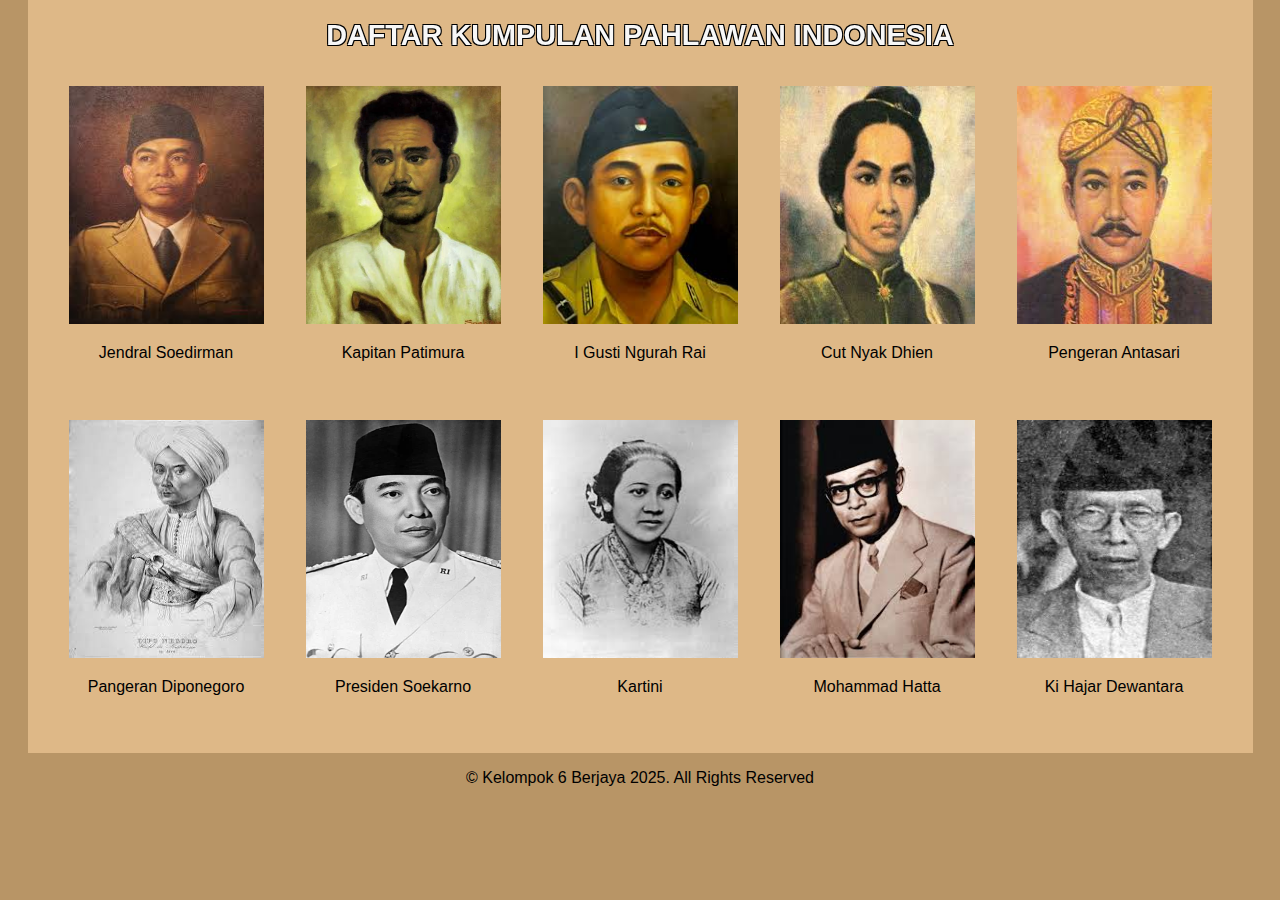
<file: index.html>
<!DOCTYPE html>
<html lang="id">
<head>
    <meta charset="UTF-8">
    <meta name="viewport" content="width=device-width, initial-scale=1.0">
    <title>Pahlawan Kita</title>
    <link rel="stylesheet" type="text/css" href="style.css">
</head>
<body>
    <header  id="">
        <h1>DAFTAR KUMPULAN PAHLAWAN INDONESIA</h1>
    </header>
    <!--Ini adalah table untuk pahlawan-->
    <table cellspacing="40" align="center"  > 
        <tr> 
            <td onclick="window.location.href='detail/soedirman.html'"> <img src="image/Soedirman.jpeg" alt="" height="238" width="195"> <p> Jendral Soedirman</p> </td>
            <td onclick="window.location.href='detail/pattimura.html'"> <img src="image/Pattimura.jpeg" alt="" height="238" width="195"> <p>Kapitan Patimura</p> </td>
            <td onclick="window.location.href='detail/iGustiNgurahRai.html'"> <img src="image/Gusti.jpeg" height="238" width="195"> <P>I Gusti Ngurah Rai </P> </td>
            <td onclick="window.location.href='detail/cutNyakDhien.html'"> <img src="image/Cut Nyak Dhien.jpeg"height="238" width="195"> <p> Cut Nyak Dhien </p></td>
            <td onclick="window.location.href='detail/antasari.html'"> <img src="image/Pangeran Antasari.jpeg" height="238" width="195"> <p> Pengeran Antasari </p> </td>
        </tr>

        <tr>
            <td onclick="window.location.href='detail/diponegoro.html'"> <img src="image/Diponegoro.jpeg" height="238" width="195"> <p>Pangeran Diponegoro</p> </td>
            <td onclick="window.location.href='detail/soekarno.html'"> <img src="image/Presiden_Sukarno.webp" height="238" width="195"> <p> Presiden Soekarno </p> </td>
            <td onclick="window.location.href='detail/kartini.html'"> <img src="image/Kartini.jpeg" height="238" width="195"> <p> Kartini </p> </td>
            <td onclick="window.location.href='detail/hatta.html'"> <img src="image/Hatta.jpeg" height="238" width="195"> <p> Mohammad Hatta</p> </td>
            <td onclick="window.location.href='detail/kiHajarDewantara.html'"> <img src="image/Ki Hajar Dewantara.jpeg" height="238" width="195"> <p> Ki Hajar Dewantara</p> </td>
        </tr>
    </table>

    

    <p> &copy; Kelompok 6 Berjaya 2025. All Rights Reserved</p>

    <script src="script.js"></script>
</body>
</html>
</file>
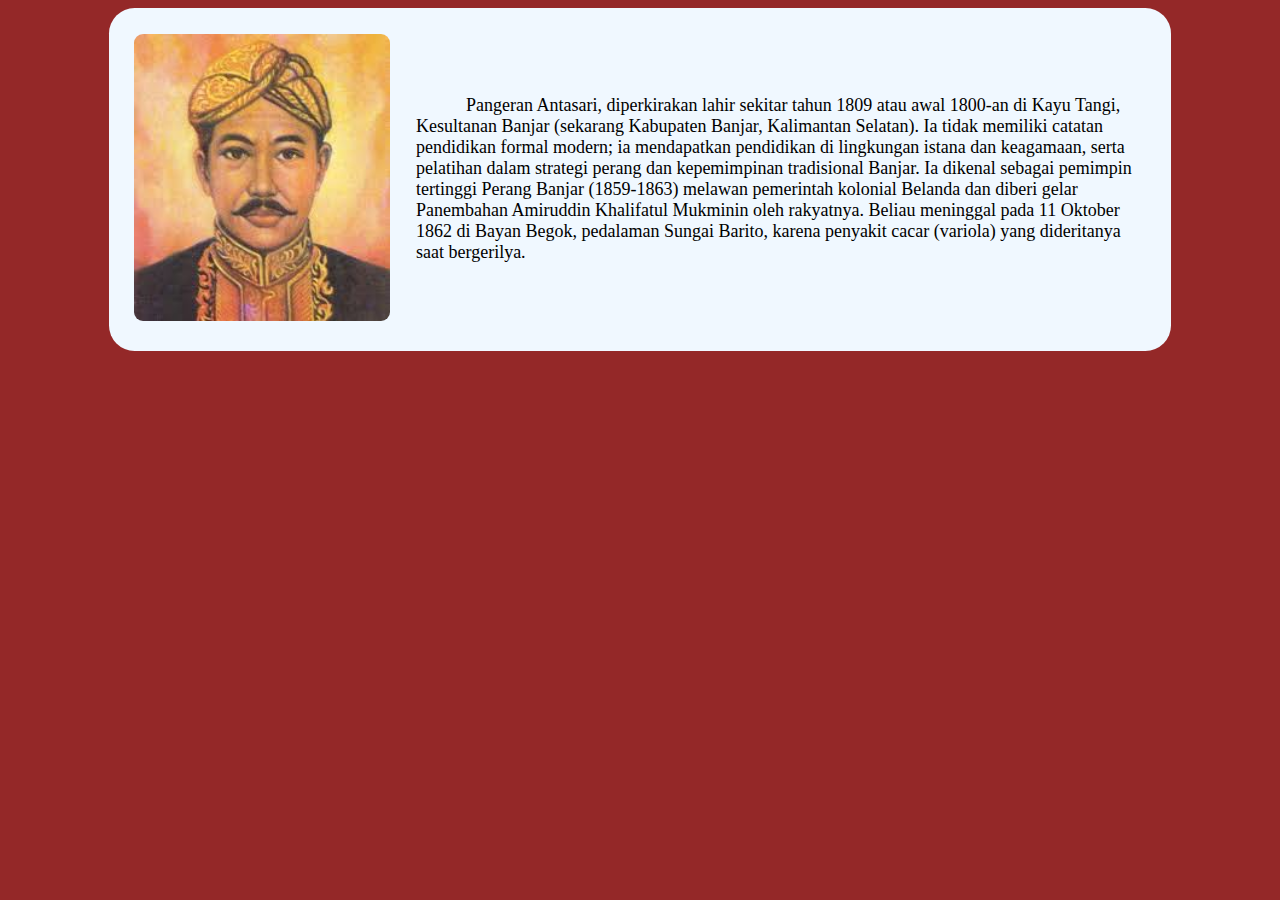
<file: detail/antasari.html>
<!DOCTYPE html>
<html lang="id">
<head>
    <meta charset="UTF-8">
    <meta name="viewport" content="width=device-width, initial-scale=1.0">
    <title>Pangeran Antasari</title>
    <!--link ke CSS-->
    <link rel="stylesheet" type="text/css" href="../pagePahlawan.css">
</head>
<body>
    <!--Section yang berisi gambar pahlawan dan profilnya-->
    <section>
        <!--Kontainer, sang pembungkus div-->
        <div class="container">
            <!--Div buat gambar-->
            <div>
                <img src="../image/Pangeran Antasari.jpeg">
            </div>
            <!--Div buat deskripsi profil-->
            <div class="desc">
                <p>
                    Pangeran Antasari, diperkirakan lahir sekitar tahun 1809 atau awal 1800-an di Kayu Tangi, Kesultanan Banjar (sekarang Kabupaten Banjar, Kalimantan Selatan).
                    Ia tidak memiliki catatan pendidikan formal modern; ia mendapatkan pendidikan di lingkungan istana dan keagamaan, serta pelatihan dalam strategi perang dan kepemimpinan tradisional Banjar.
                    Ia dikenal sebagai pemimpin tertinggi Perang Banjar (1859-1863) melawan pemerintah kolonial Belanda dan diberi gelar Panembahan Amiruddin Khalifatul Mukminin oleh rakyatnya.
                    Beliau meninggal pada 11 Oktober 1862 di Bayan Begok, pedalaman Sungai Barito, karena penyakit cacar (variola) yang dideritanya saat bergerilya.
                </p>
            </div>
        </div>
    </section>
</body>
</html>
</file>
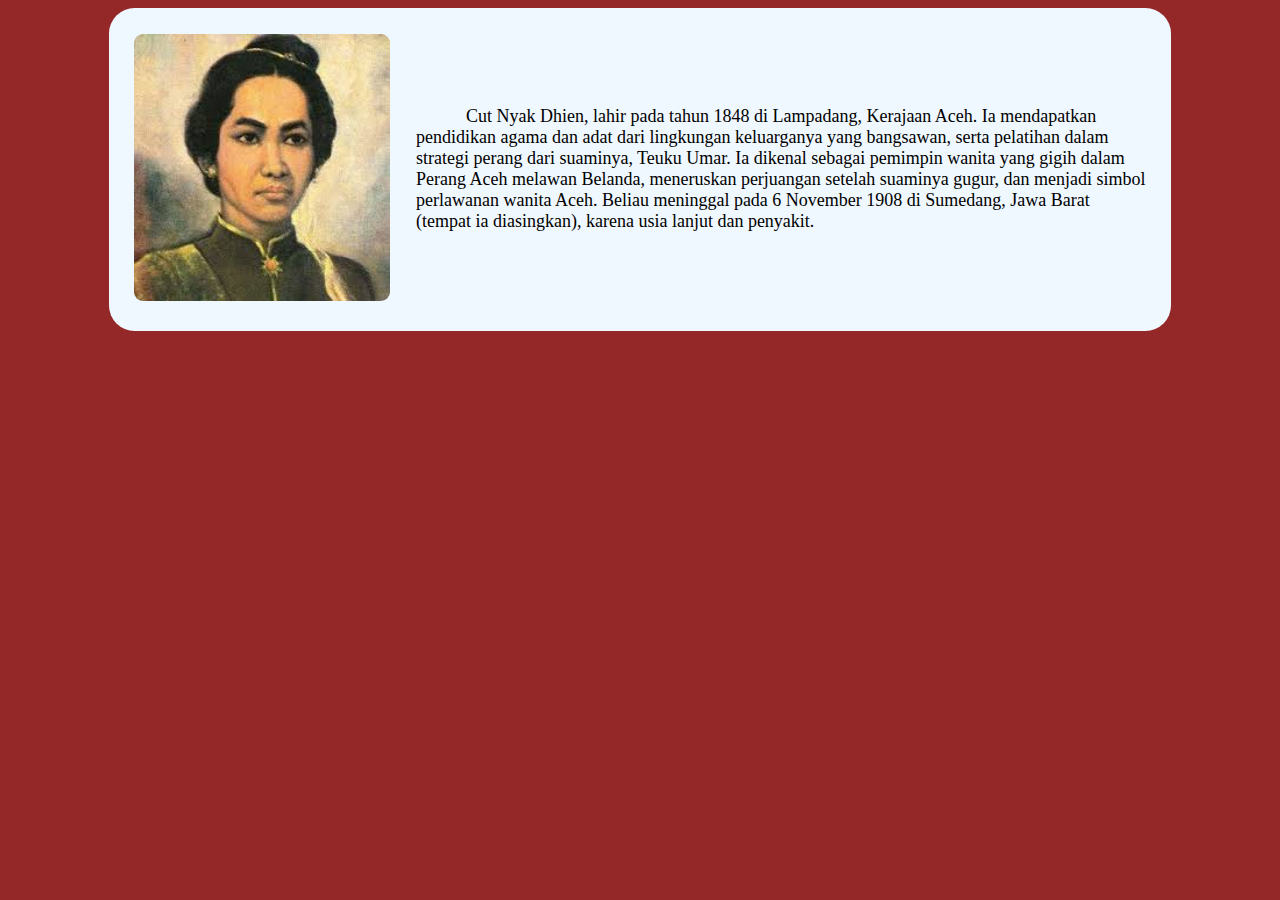
<file: detail/cutNyakDhien.html>
<!DOCTYPE html>
<html lang="id">
<head>
    <meta charset="UTF-8">
    <meta name="viewport" content="width=device-width, initial-scale=1.0">
    <title>Cut Nyak Dhien</title>
    <!--link ke CSS-->
    <link rel="stylesheet" type="text/css" href="../pagePahlawan.css">
</head>
<body>
    <!--Section yang berisi gambar pahlawan dan profilnya-->
    <section>
        <!--Kontainer, sang pembungkus div-->
        <div class="container">
            <!--Div buat gambar-->
            <div>
                <img src="../image/Cut Nyak Dhien.jpeg">
            </div>
            <!--Div buat deskripsi profil-->
            <div class="desc">
                <p>
                    Cut Nyak Dhien, lahir pada tahun 1848 di Lampadang, Kerajaan Aceh.
                    Ia mendapatkan pendidikan agama dan adat dari lingkungan keluarganya yang bangsawan, serta pelatihan dalam strategi perang dari suaminya, Teuku Umar.
                    Ia dikenal sebagai pemimpin wanita yang gigih dalam Perang Aceh melawan Belanda, meneruskan perjuangan setelah suaminya gugur, dan menjadi simbol perlawanan wanita Aceh.
                    Beliau meninggal pada 6 November 1908 di Sumedang, Jawa Barat (tempat ia diasingkan), karena usia lanjut dan penyakit.
                </p>
            </div>
        </div>
    </section>
</body>
</html>
</file>
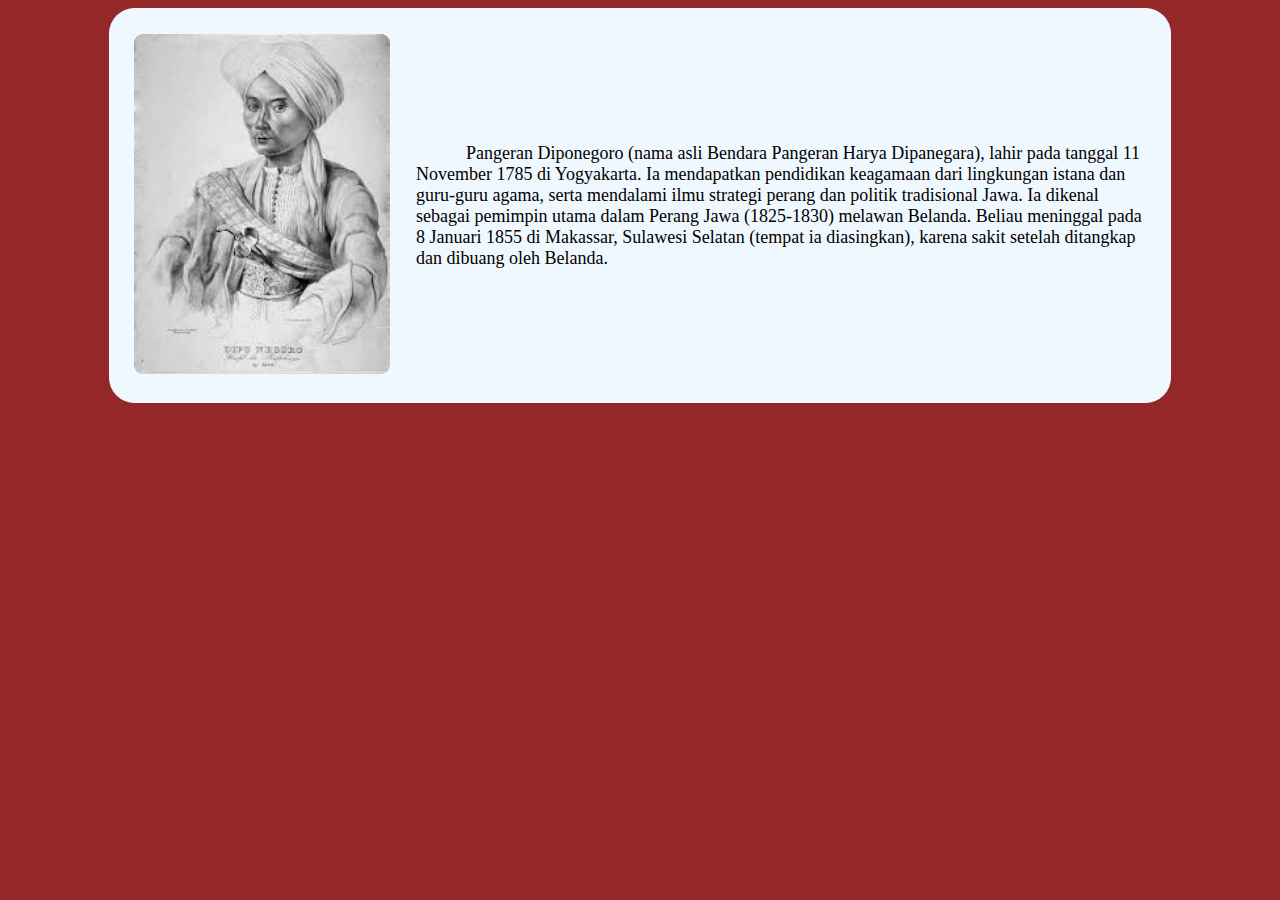
<file: detail/diponegoro.html>
<!DOCTYPE html>
<html lang="id">
<head>
    <meta charset="UTF-8">
    <meta name="viewport" content="width=device-width, initial-scale=1.0">
    <title>Pangeran Diponegoro</title>
    <!--link ke CSS-->
    <link rel="stylesheet" type="text/css" href="../pagePahlawan.css">
</head>
<body>
    <!--Section yang berisi gambar pahlawan dan profilnya-->
    <section>
        <!--Kontainer, sang pembungkus div-->
        <div class="container">
            <!--Div buat gambar-->
            <div>
                <img src="../image/Diponegoro.jpeg">
            </div>
            <!--Div buat deskripsi profil-->
            <div class="desc">
                <p>
                    Pangeran Diponegoro (nama asli Bendara Pangeran Harya Dipanegara), lahir pada tanggal 11 November 1785 di Yogyakarta.
                    Ia mendapatkan pendidikan keagamaan dari lingkungan istana dan guru-guru agama, serta mendalami ilmu strategi perang dan politik tradisional Jawa.
                    Ia dikenal sebagai pemimpin utama dalam Perang Jawa (1825-1830) melawan Belanda.
                    Beliau meninggal pada 8 Januari 1855 di Makassar, Sulawesi Selatan (tempat ia diasingkan), karena sakit setelah ditangkap dan dibuang oleh Belanda.
                </p>
            </div>
        </div>
    </section>
</body>
</html>
</file>
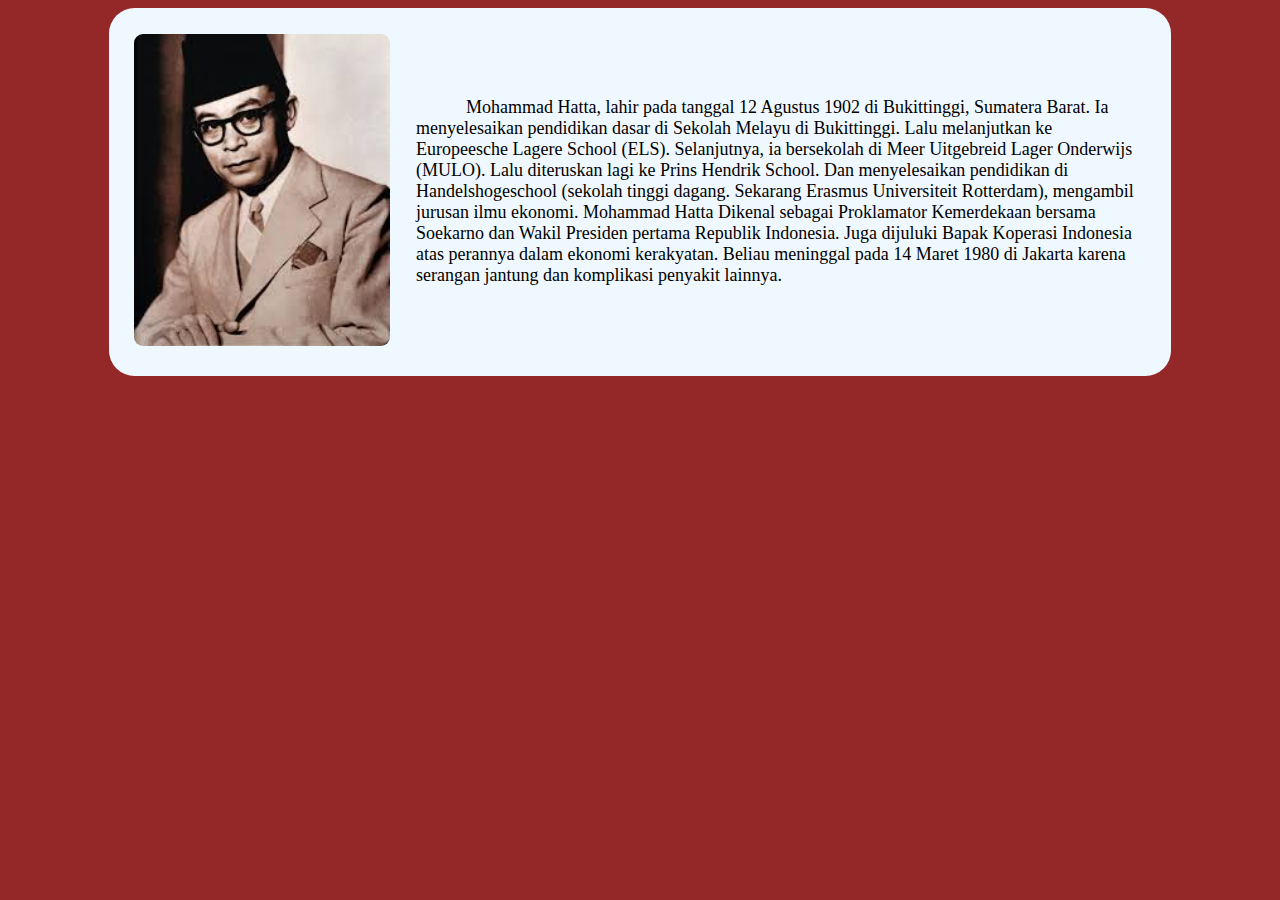
<file: detail/hatta.html>
<!DOCTYPE html>
<html lang="id">
<head>
    <meta charset="UTF-8">
    <meta name="viewport" content="width=device-width, initial-scale=1.0">
    <title>Mohammad Hatta</title>
    <!--link ke CSS-->
    <link rel="stylesheet" type="text/css" href="../pagePahlawan.css">
</head>
<body>
    <!--Section yang berisi gambar pahlawan dan profilnya-->
    <section>
        <!--Kontainer, sang pembungkus div-->
        <div class="container">
            <!--Div buat gambar-->
            <div>
                <img src="../image/Hatta.jpeg">
            </div>
            <!--Div buat deskripsi profil-->
            <div class="desc">
                <p>
                    Mohammad Hatta, lahir pada tanggal 12 Agustus 1902 di Bukittinggi, Sumatera Barat.
                    Ia menyelesaikan pendidikan dasar di Sekolah Melayu di Bukittinggi. Lalu
                    melanjutkan ke Europeesche Lagere School (ELS). Selanjutnya, ia bersekolah di Meer Uitgebreid Lager Onderwijs (MULO).
                    Lalu diteruskan lagi ke Prins Hendrik School. 
                    Dan menyelesaikan pendidikan di Handelshogeschool (sekolah tinggi dagang. Sekarang Erasmus Universiteit Rotterdam), mengambil jurusan ilmu ekonomi. 
                    Mohammad Hatta Dikenal sebagai Proklamator Kemerdekaan bersama Soekarno dan Wakil Presiden pertama Republik Indonesia. Juga dijuluki Bapak Koperasi Indonesia atas perannya dalam ekonomi kerakyatan.
                    Beliau meninggal pada 14 Maret 1980 di Jakarta karena serangan jantung dan komplikasi penyakit lainnya.
                </p>
            </div>
        </div>
    </section>
</body>
</html>
</file>
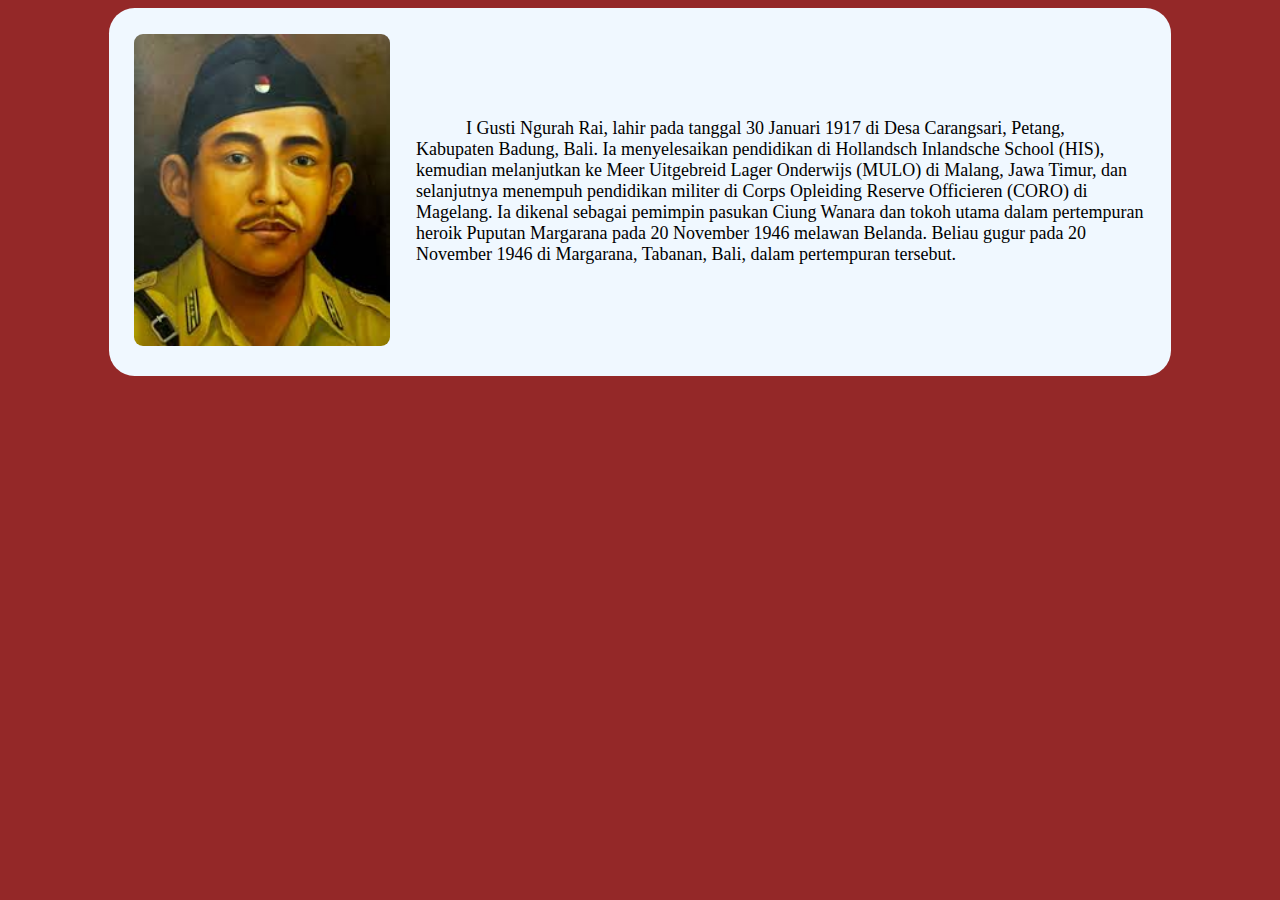
<file: detail/iGustiNgurahRai.html>
<!DOCTYPE html>
<html lang="id">
<head>
    <meta charset="UTF-8">
    <meta name="viewport" content="width=device-width, initial-scale=1.0">
    <title>I Gusti Ngurah Rai</title>
    <!--link ke CSS-->
    <link rel="stylesheet" type="text/css" href="../pagePahlawan.css">
</head>
<body>
    <!--Section yang berisi gambar pahlawan dan profilnya-->
    <section>
        <!--Kontainer, sang pembungkus div-->
        <div class="container">
            <!--Div buat gambar-->
            <div>
                <img src="../image/Gusti.jpeg">
            </div>
            <!--Div buat deskripsi profil-->
            <div class="desc">
                <p>
                    I Gusti Ngurah Rai, lahir pada tanggal 30 Januari 1917 di Desa Carangsari, Petang, Kabupaten Badung, Bali.
                    Ia menyelesaikan pendidikan di Hollandsch Inlandsche School (HIS), kemudian melanjutkan ke Meer Uitgebreid Lager Onderwijs (MULO) di Malang, Jawa Timur,
                    dan selanjutnya menempuh pendidikan militer di Corps Opleiding Reserve Officieren (CORO) di Magelang.
                    Ia dikenal sebagai pemimpin pasukan Ciung Wanara dan tokoh utama dalam pertempuran heroik Puputan Margarana pada 20 November 1946 melawan Belanda.
                    Beliau gugur pada 20 November 1946 di Margarana, Tabanan, Bali, dalam pertempuran tersebut.
                </p>
            </div>
        </div>
    </section>
</body>
</html>
</file>
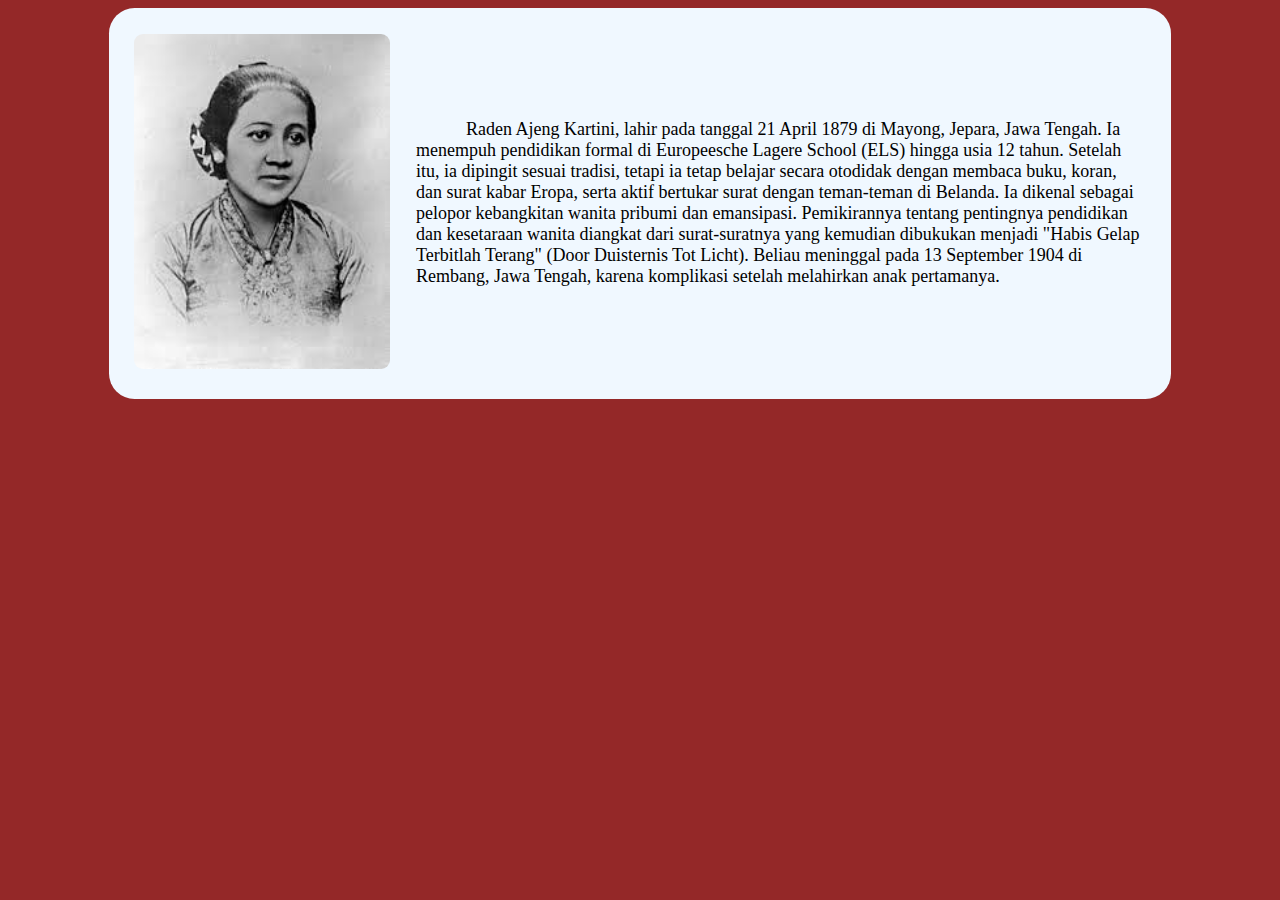
<file: detail/kartini.html>
<!DOCTYPE html>
<html lang="id">
<head>
    <meta charset="UTF-8">
    <meta name="viewport" content="width=device-width, initial-scale=1.0">
    <title>Kartini</title>
    <!--link ke CSS-->
    <link rel="stylesheet" type="text/css" href="../pagePahlawan.css">
</head>
<body>
    <!--Section yang berisi gambar pahlawan dan profilnya-->
    <section>
        <!--Kontainer, sang pembungkus div-->
        <div class="container">
            <!--Div buat gambar-->
            <div>
                <img src="../image/Kartini.jpeg">
            </div>
            <!--Div buat deskripsi profil-->
            <div class="desc">
                <p>
                    Raden Ajeng Kartini, lahir pada tanggal 21 April 1879 di Mayong, Jepara, Jawa Tengah.
                    Ia menempuh pendidikan formal di Europeesche Lagere School (ELS) hingga usia 12 tahun.
                    Setelah itu, ia dipingit sesuai tradisi, tetapi ia tetap belajar secara otodidak dengan membaca buku, koran, dan surat kabar Eropa, serta aktif bertukar surat dengan teman-teman di Belanda.
                    Ia dikenal sebagai pelopor kebangkitan wanita pribumi dan emansipasi.
                    Pemikirannya tentang pentingnya pendidikan dan kesetaraan wanita diangkat dari surat-suratnya yang kemudian dibukukan menjadi "Habis Gelap Terbitlah Terang" (Door Duisternis Tot Licht).
                    Beliau meninggal pada 13 September 1904 di Rembang, Jawa Tengah, karena komplikasi setelah melahirkan anak pertamanya.
                </p>
            </div>
        </div>
    </section>
</body>
</html>
</file>
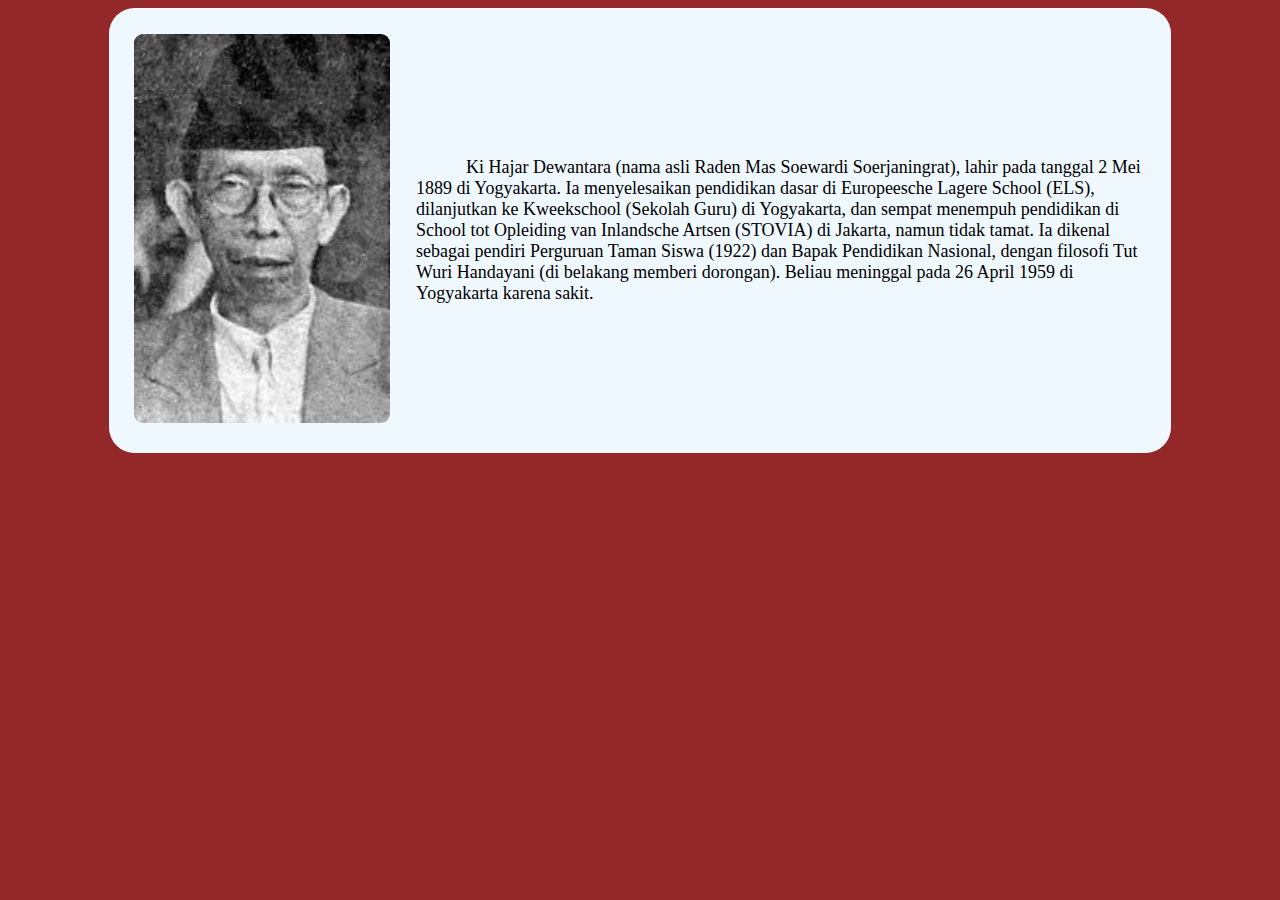
<file: detail/kiHajarDewantara.html>
<!DOCTYPE html>
<html lang="id">
<head>
    <meta charset="UTF-8">
    <meta name="viewport" content="width=device-width, initial-scale=1.0">
    <title>Ki Hajar Dewantara</title>
    <!--link ke CSS-->
    <link rel="stylesheet" type="text/css" href="../pagePahlawan.css">
</head>
<body>
    <!--Section yang berisi gambar pahlawan dan profilnya-->
    <section>
        <!--Kontainer, sang pembungkus div-->
        <div class="container">
            <!--Div buat gambar-->
            <div>
                <img src="../image/Ki Hajar Dewantara.jpeg">
            </div>
            <!--Div buat deskripsi profil-->
            <div class="desc">
                <p>
                    Ki Hajar Dewantara (nama asli Raden Mas Soewardi Soerjaningrat), lahir pada tanggal 2 Mei 1889 di Yogyakarta.
                    Ia menyelesaikan pendidikan dasar di Europeesche Lagere School (ELS), dilanjutkan ke Kweekschool (Sekolah Guru) di Yogyakarta, dan sempat menempuh pendidikan di School tot Opleiding van Inlandsche Artsen (STOVIA) di Jakarta,
                    namun tidak tamat. Ia dikenal sebagai pendiri Perguruan Taman Siswa (1922) dan Bapak Pendidikan Nasional, dengan filosofi Tut Wuri Handayani (di belakang memberi dorongan).
                    Beliau meninggal pada 26 April 1959 di Yogyakarta karena sakit.
                </p>
            </div>
        </div>
    </section>
</body>
</html>
</file>
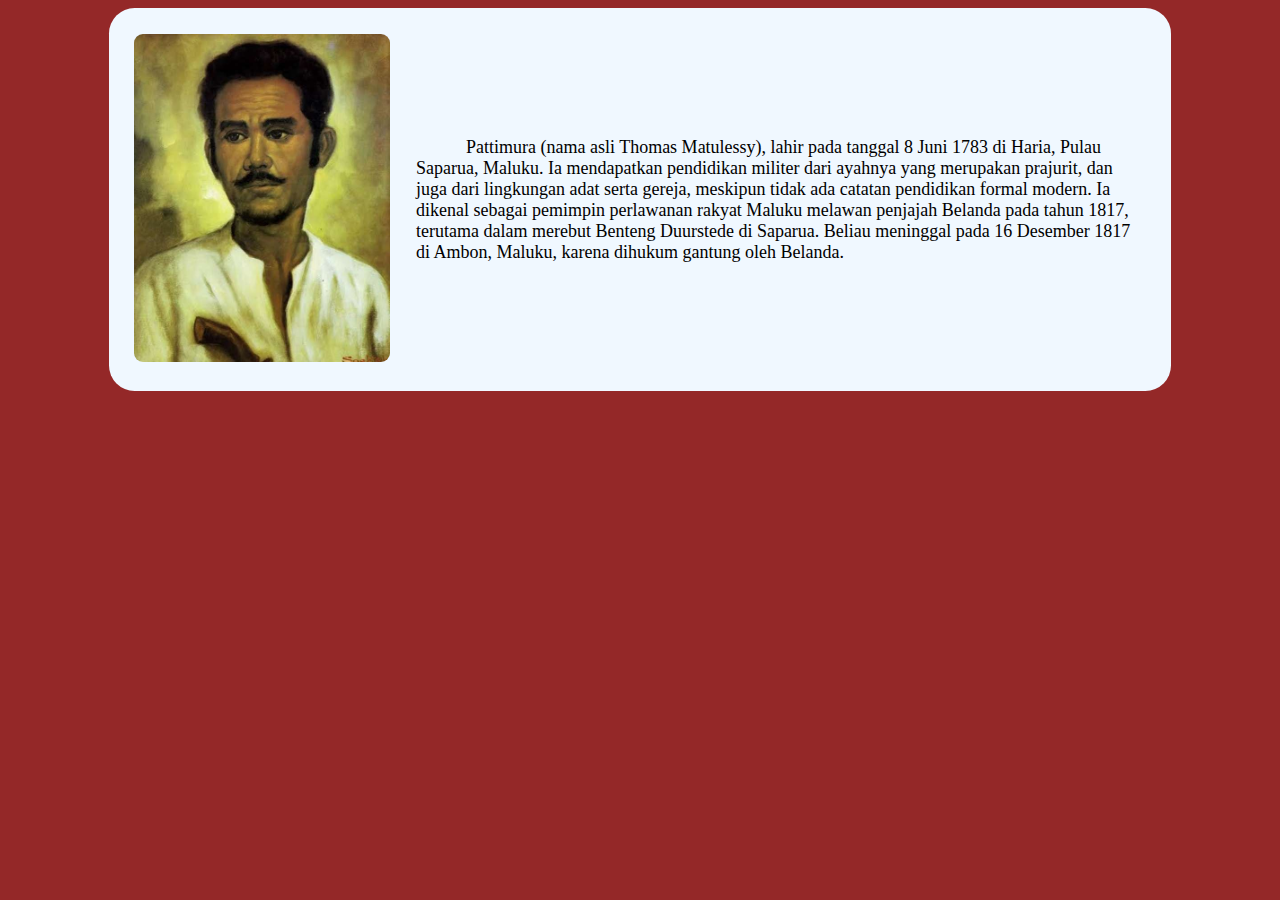
<file: detail/pattimura.html>
<!DOCTYPE html>
<html lang="id">
<head>
    <meta charset="UTF-8">
    <meta name="viewport" content="width=device-width, initial-scale=1.0">
    <title>Kapitan Pattimura</title>
    <!--link ke CSS-->
    <link rel="stylesheet" type="text/css" href="../pagePahlawan.css">
</head>
<body>
    <!--Section yang berisi gambar pahlawan dan profilnya-->
    <section>
        <!--Kontainer, sang pembungkus div-->
        <div class="container">
            <!--Div buat gambar-->
            <div>
                <img src="../image/Pattimura.jpeg">
            </div>
            <!--Div buat deskripsi profil-->
            <div class="desc">
                <p>
                    Pattimura (nama asli Thomas Matulessy), lahir pada tanggal 8 Juni 1783 di Haria, Pulau Saparua, Maluku.
                    Ia mendapatkan pendidikan militer dari ayahnya yang merupakan prajurit, dan juga dari lingkungan adat serta gereja,
                    meskipun tidak ada catatan pendidikan formal modern. Ia dikenal sebagai pemimpin perlawanan rakyat Maluku melawan penjajah Belanda pada tahun 1817,
                    terutama dalam merebut Benteng Duurstede di Saparua.
                    Beliau meninggal pada 16 Desember 1817 di Ambon, Maluku, karena dihukum gantung oleh Belanda.
                </p>
            </div>
        </div>
    </section>
</body>
</html>
</file>
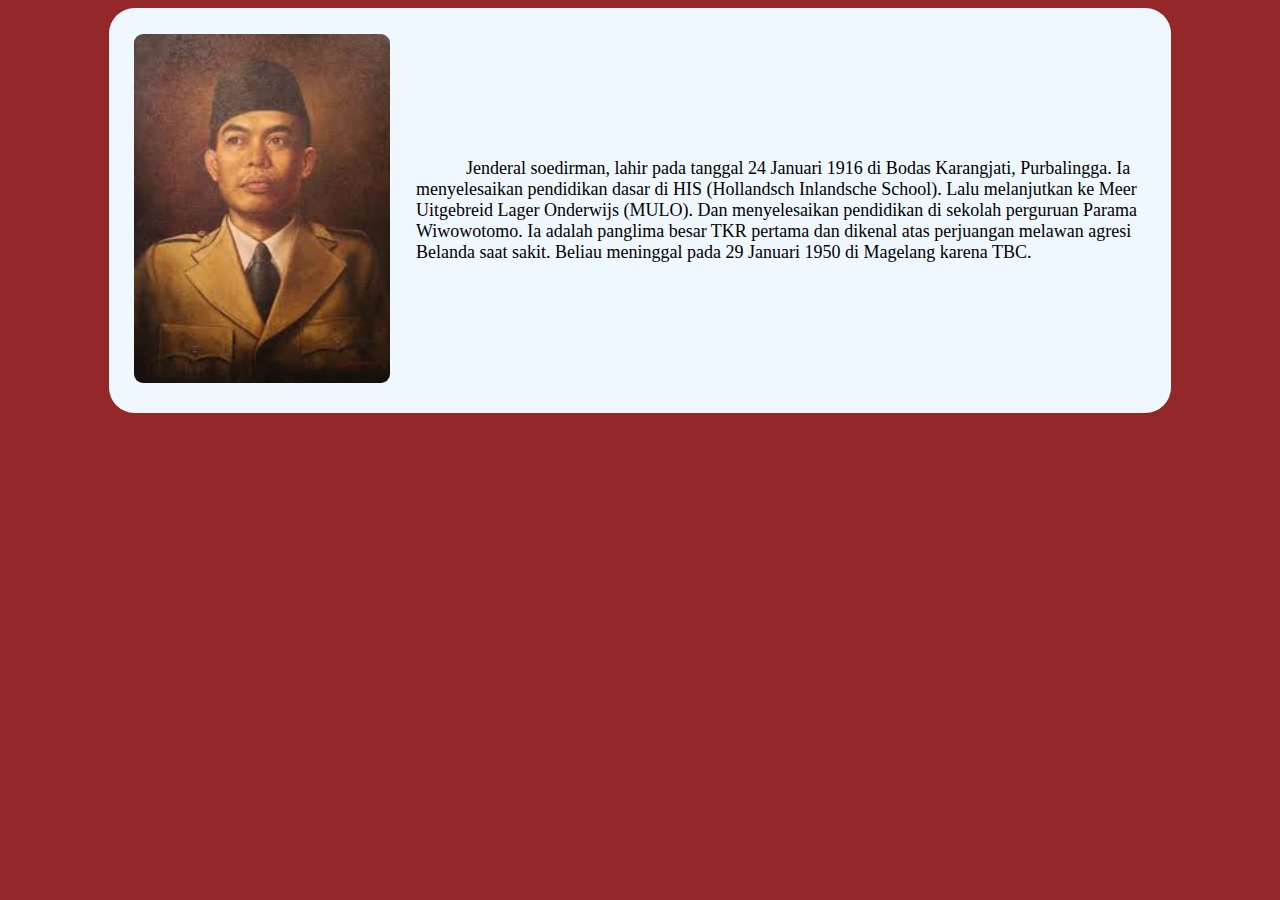
<file: detail/soedirman.html>
<!DOCTYPE html>
<html lang="id">
<head>
    <meta charset="UTF-8">
    <meta name="viewport" content="width=device-width, initial-scale=1.0">
    <title>Soedirman</title>
    <!--link ke CSS-->
    <link rel="stylesheet" type="text/css" href="../pagePahlawan.css">
</head>
<body>
    <!--Section yang berisi gambar pahlawan dan profilnya-->
    <section>
        <!--Kontainer, sang pembungkus div-->
        <div class="container">
            <!--Div buat gambar-->
            <div>
                <img src="../image/Soedirman.jpeg">
            </div>
            <!--Div buat deskripsi profil-->
            <div class="desc">
                <p>
                    Jenderal soedirman, lahir pada tanggal 24 Januari 1916 di Bodas Karangjati, Purbalingga.
                    Ia menyelesaikan pendidikan dasar di HIS (Hollandsch Inlandsche School). Lalu
                    melanjutkan ke Meer Uitgebreid Lager Onderwijs (MULO). Dan
                    menyelesaikan pendidikan di sekolah perguruan Parama Wiwowotomo. 
                    Ia adalah panglima besar TKR pertama dan dikenal atas perjuangan melawan agresi Belanda saat sakit.
                    Beliau meninggal pada 29 Januari 1950 di Magelang karena TBC.
                </p>
            </div>
        </div>
    </section>
</body>
</html>
</file>
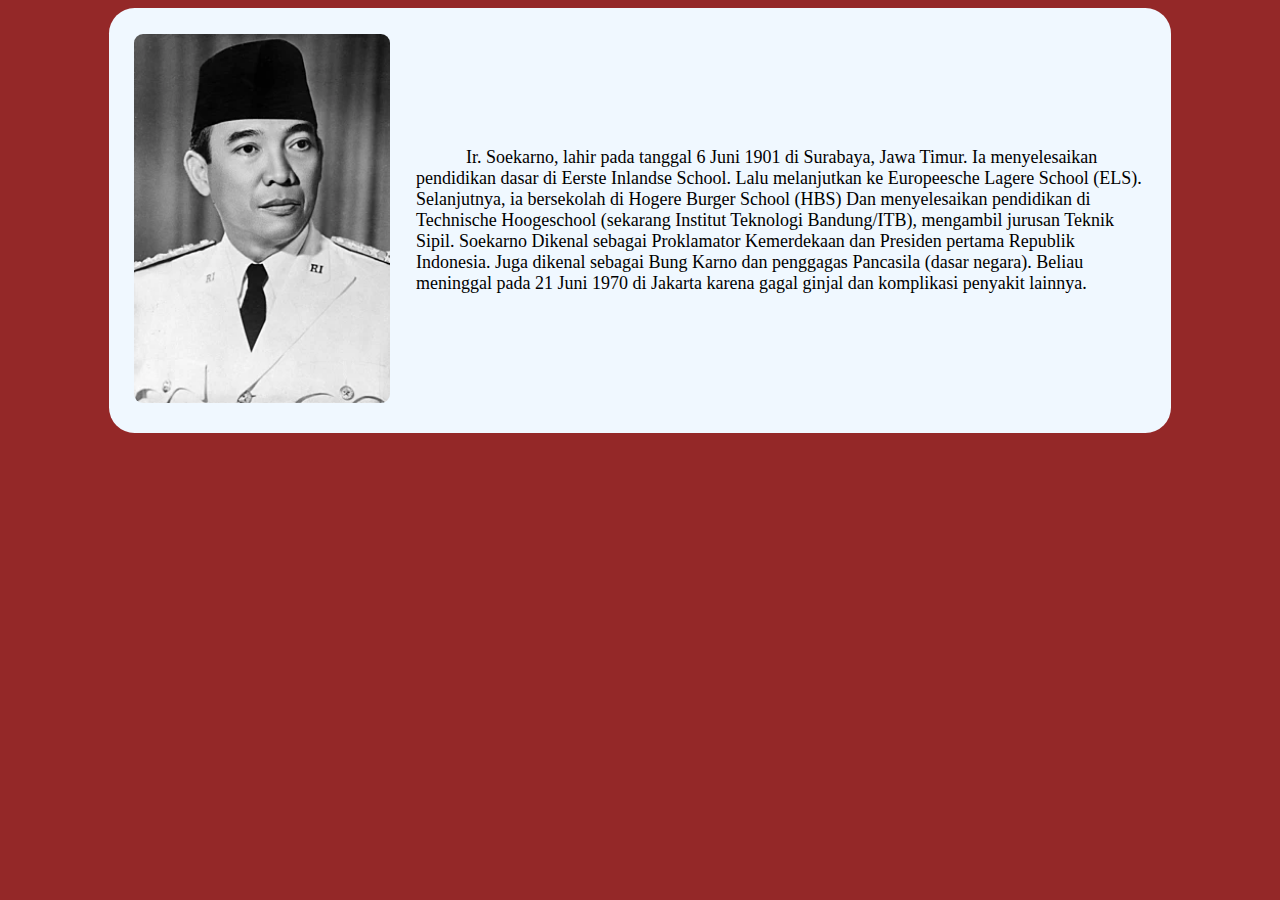
<file: detail/soekarno.html>
<!DOCTYPE html>
<html lang="id">
<head>
    <meta charset="UTF-8">
    <meta name="viewport" content="width=device-width, initial-scale=1.0">
    <title>Soekarno</title>
    <!--link ke CSS-->
    <link rel="stylesheet" type="text/css" href="../pagePahlawan.css">
</head>
<body>
    <!--Section yang berisi gambar pahlawan dan profilnya-->
    <section>
        <!--Kontainer, sang pembungkus div-->
        <div class="container">
            <!--Div buat gambar-->
            <div class="image">
                <img src="../image/Presiden_Sukarno.webp">
            </div>
            <!--Div buat deskripsi profil-->
            <div class="desc">
                <p>
                    Ir. Soekarno, lahir pada tanggal 6 Juni 1901 di Surabaya, Jawa Timur.
                    Ia menyelesaikan pendidikan dasar di Eerste Inlandse School. Lalu
                    melanjutkan ke Europeesche Lagere School (ELS). Selanjutnya, ia bersekolah di Hogere Burger School (HBS) Dan
                    menyelesaikan pendidikan di Technische Hoogeschool (sekarang Institut Teknologi Bandung/ITB), mengambil jurusan Teknik Sipil. 
                    Soekarno Dikenal sebagai Proklamator Kemerdekaan dan Presiden pertama Republik Indonesia. Juga dikenal sebagai Bung Karno dan penggagas Pancasila (dasar negara).
                    Beliau meninggal pada 21 Juni 1970 di Jakarta karena gagal ginjal dan komplikasi penyakit lainnya.
                </p>
            </div>
        </div>
    </section>
</body>
</html>
</file>
<file: style.css>
h1 {
    font-size: larger;
    font-weight: 900;
    text-align: center;
    /* Ini untuk efek text stroke */
    text-shadow: 
        1px 1px 0 #000,
        -1px -1px 0 #000,
        1px -1px 0 #000,
        -1px 1px 0 #000;
    color: #f7f7f7;
    font-size: 1.8em;
}
header {
    position: fixed;
    width: 100%;
    z-index: 1 /* Agar header lebih tinggi ketika animasi gambar aktif */
}

table {
    padding-top: 5vh;
    background-color: burlywood;
}

body {
    font-family: sans-serif; /* Menggunakan font dasar yang bersih */
    margin: 0;
    padding-top: 1;
    background-color: #b89566; /* Warna latar belakang ringan */
    text-align: center; /* Memastikan semua konten di tengah */
}

/* Ini memastikan zoom in dan zoom out terjadi secara halus selama 0.3 detik */

table img {
    /* Wajib: Tambahkan transisi agar perubahan ukuran terjadi secara perlahan */
    transition: transform 0.3s ease-in-out;
    
    /* Tambahkan display: block untuk membantu transisi pada beberapa browser */
    /*display: block; */
    
    /* Untuk struktur table, hapus properti height dan width yang ada di HTML, */
    /* dan pastikan gambar mengikuti lebar TD-nya. */
    /*
    width: 100%;
    height: auto;*/
}

/* 2. Terapkan Zoom In saat Mouse Diarahkan (Hover) */
/* Kita menargetkan gambar saat mouse diarahkan ke TD-nya */
td:hover img {
    /* Memperbesar gambar menjadi 110% (1.1) dari ukuran normal */
    transform: scale(1.1); 
    
    /* Optional: Menggeser gambar sedikit ke atas saat di-zoom */
    /* transform: scale(1.1) translateY(-5px); */
}

/* 3. Optional: Atur tampilan TD */
/* Penting untuk mengatur overflow agar gambar yang membesar tidak menabrak gambar di sebelah */
td {
    overflow: hidden; /* Menyembunyikan bagian gambar yang keluar dari batas TD saat di-zoom */
    cursor: pointer; /* Mengubah gaya kursor*/
}
</file>
<file: pagePahlawan.css>
/* Kasih background color */
body {
    background-color: rgb(148, 40, 40);
}

/* Ini buat animasi section naik dari bawah ke atas */
@keyframes slideUp {
    from {
        transform: translateY(165%);
    } to {
        transform: translateY(0);
    }
}

/* ini untuk teks tentang profil */
.desc {
    display: flex;
    align-items: center;
}

section {
    animation: slideUp 0.5s forwards;
    animation-timing-function: cubic-bezier(0.075, 0.82, 0.165, 1);
    background-color: aliceblue; /* Beri background color untuk section */
    border-radius: 2vw; /* radius bagian pojokan section */
    width: 80%; /* lebar section */
    margin: 0 auto; /* bikin section ke tengah halaman */
    padding: 2vw; /* beri jarak border section dengan elemen yang ada di dalamnya */
}

img {
    border-radius: 1vh; /* radius bagian pojokan gambar */
    width: 20vw;/* ukuran gambar */
    
}

.container {
    display: flex; /* buat div di dalam div container tersusun secara horizontal */
    gap: 2vw; /* jarak antar div dalam container */
}

p {
    text-indent: 50px; /* indentasi */
    font-size: large;
}

/* Supaya tampilan di mobile lebih baik */
@media (max-width: 768px) {
    .container {
        flex-direction: column;
    }
    img {
        width: 40vw;
        display: block;
        margin: 0 auto;
    }
}
</file>
